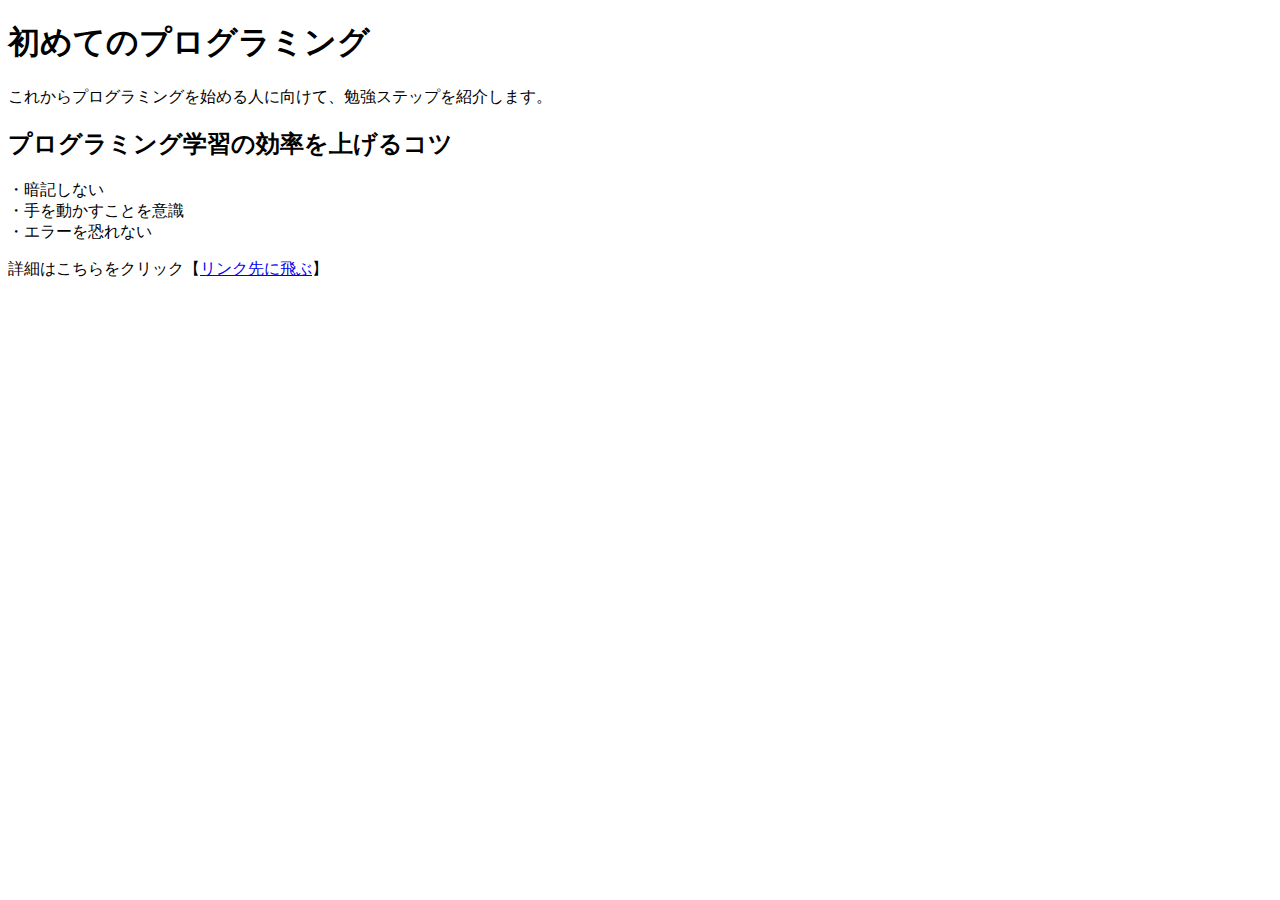
<file: HTML/index2.html>
<!DOCTYPE html>
<html lang="en">
<head>
  <meta charset="utf-8">
  <meta http-epuiv="X-UA-Compatible" content="IE=edge">
  <link rel="stylesheet" href="">
  <title></title>
</head>
<body>
  <div id="wrap">
    <h1>初めてのプログラミング</h1>
    <p>これからプログラミングを始める人に向けて、勉強ステップを紹介します。</p>
  </div>
  <div id="contents">
    <h2>プログラミング学習の効率を上げるコツ</h2>
    <p>
    ・暗記しない</br>
    ・手を動かすことを意識</br>
    ・エラーを恐れない
    </p>
    <p>詳細はこちらをクリック【<a href="https://translate.google.co.jp/?hl=ja&tab=rT&authuser=0">リンク先に飛ぶ</a>】</p>
  </div>
</body>
</html>
</file>
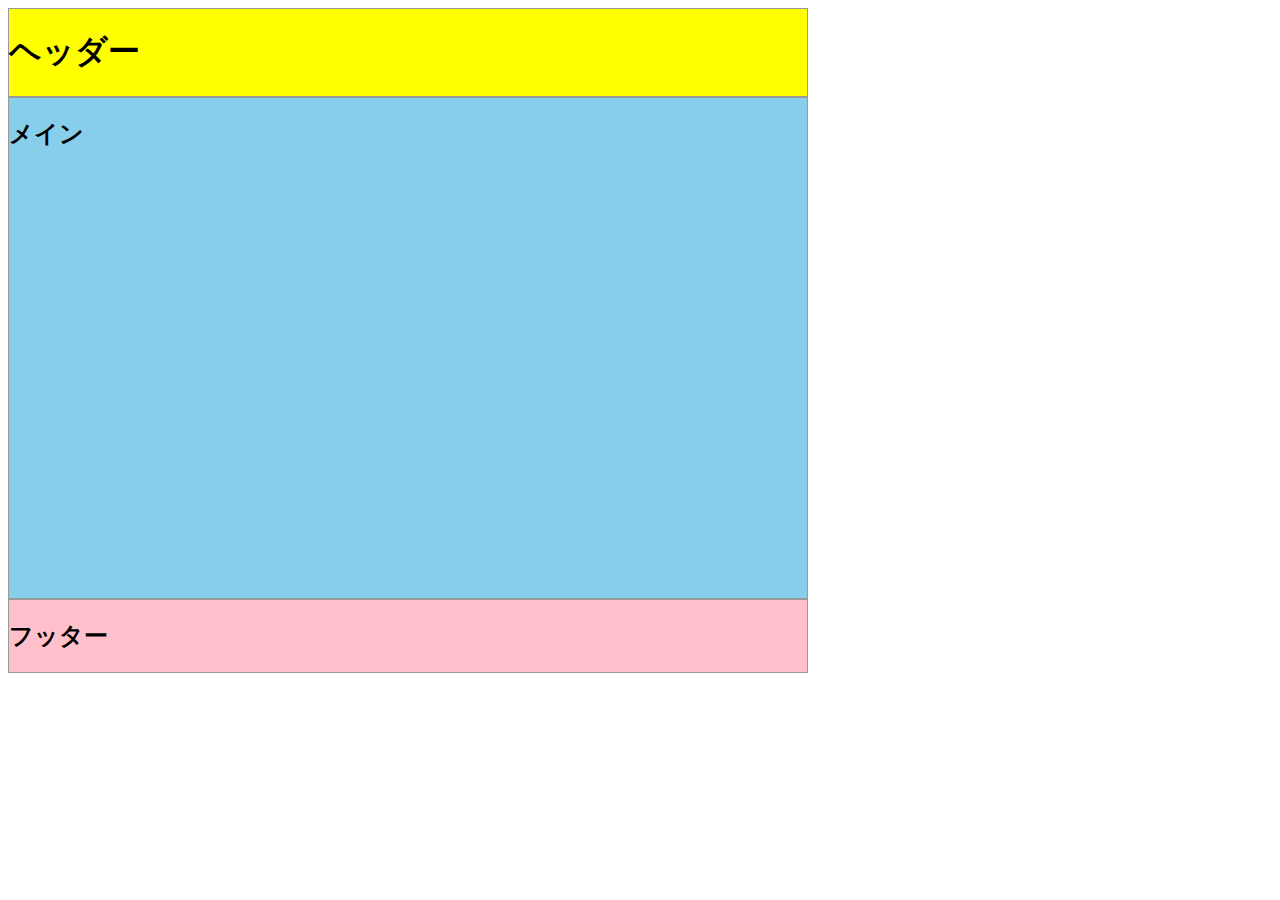
<file: HTML/index4.html>
<!DOCTYPE html>
<html lang="en">
<head>
    <meta charset="UTF-8">
    <meta http-equiv="X-UA-Compatible" content="IE=edge">
    <meta name="viewport" content="width=device-width,initial-scale=1.0,minimum-scale=1.0">
    <title>Document</title>
    <link rel="stylesheet" href="style4.css" />
    <link rel="stylesheet" href="smartStyle.css" />
</head>
<body>
    <div id="wrapper"> <!-- 共通の処理 -->
        <header class="header"> 
           <h1>ヘッダー</h1>
        </header>
        <main class="main">
            <h2>メイン</h2> 
        </main>
        <footer class="footer">
            <h2>フッター</h2> 
        </footer>
   </div>
</body>
</html>
</file>
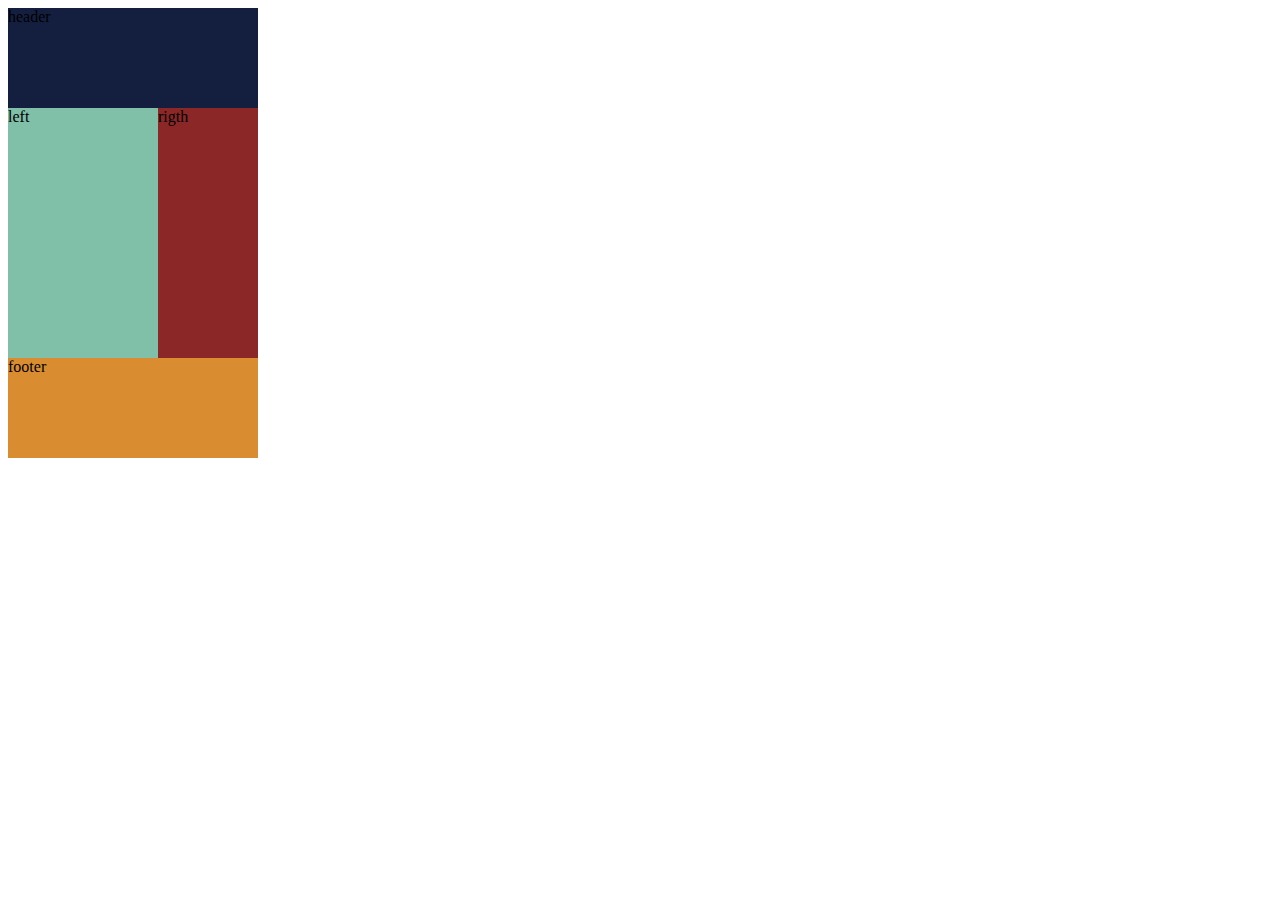
<file: JavaStudy/3-1/top1.html>
<!DOCTYPE html>
<html lang="en">
<head>
    <meta charset="UTF-8">
    <meta http-equiv="X-UA-Compatible" content="IE=edge">
    <meta name="viewport" content="width=device-width, initial-scale=1.0">
    <link rel="stylesheet" href="style1.css">
    <link rel="stylesheet" href="smartStyle1.css">
    <title>Document</title>
</head>
<body>
    <div class="header clearfix">header</div>
    <div class="left">left</div>
    <div class="right">rigth</div>
    <div class="footer">footer</div>
</body>
</html>
</file>
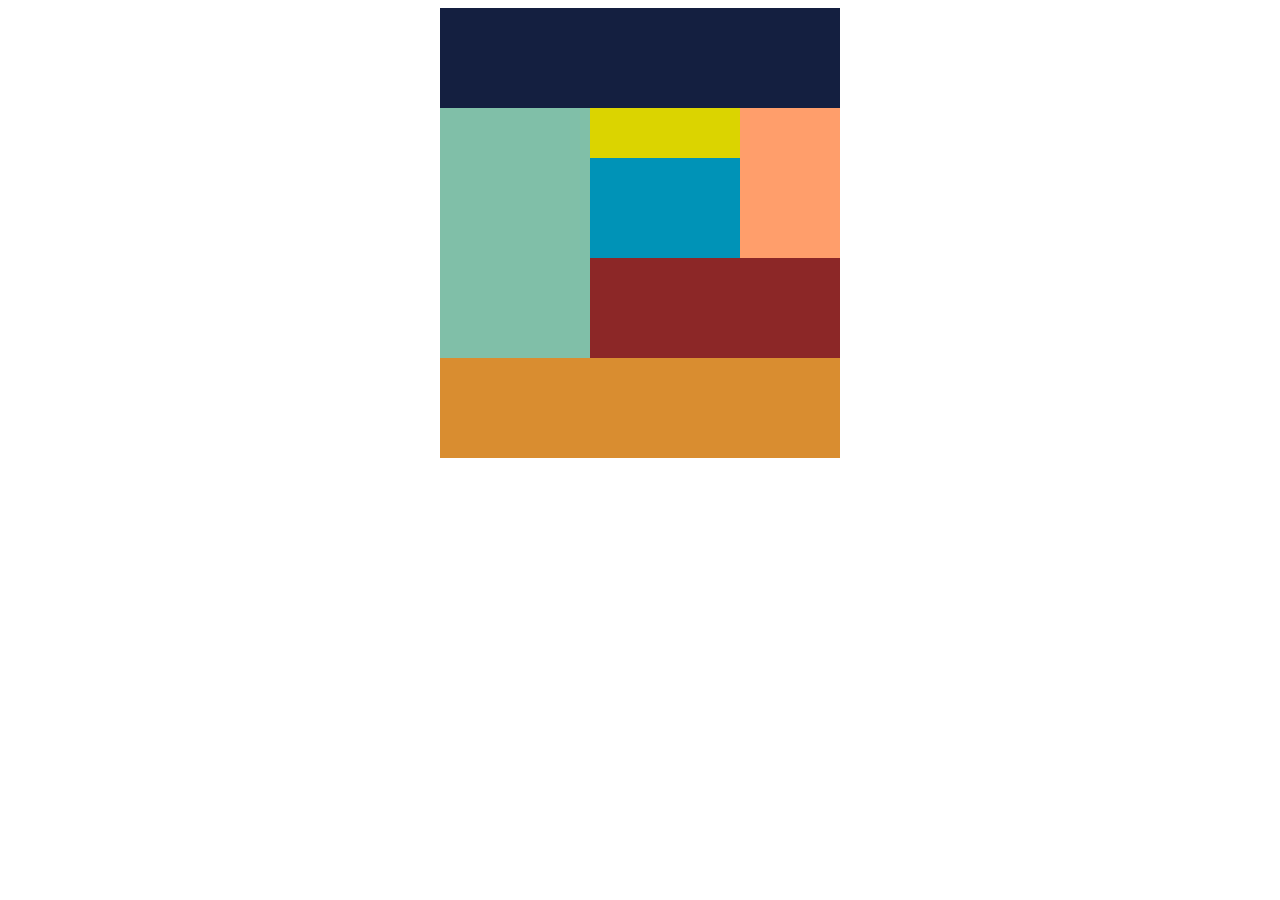
<file: JavaStudy/3-2/top2.html>
<!DOCTYPE html>
<html lang="en">
<head>
    <meta charset="UTF-8">
    <meta http-equiv="X-UA-Compatible" content="IE=edge">
    <meta name="viewport" content="width=device-width, initial-scale=1.0">
    <title>Document</title>
    <link rel="stylesheet" href="style2.css" />
    <link rel="stylesheet" href="smartStyle2.css" />
</head>
<body>
    <div class="wrapper">
        <div class="header clearfix"></div>
        <div class="main">
            <div class="left"></div>
            <div class="right">
                <div class="center">
                    <div class="center-top"></div>
                    <div class="center-low"></div>
                </div>
                <div class="center-right"></div>
                <div class="low"></div>
            </div>
        </div>
        <div class="footer"></div>
    </div>
</body>
</html>
</file>
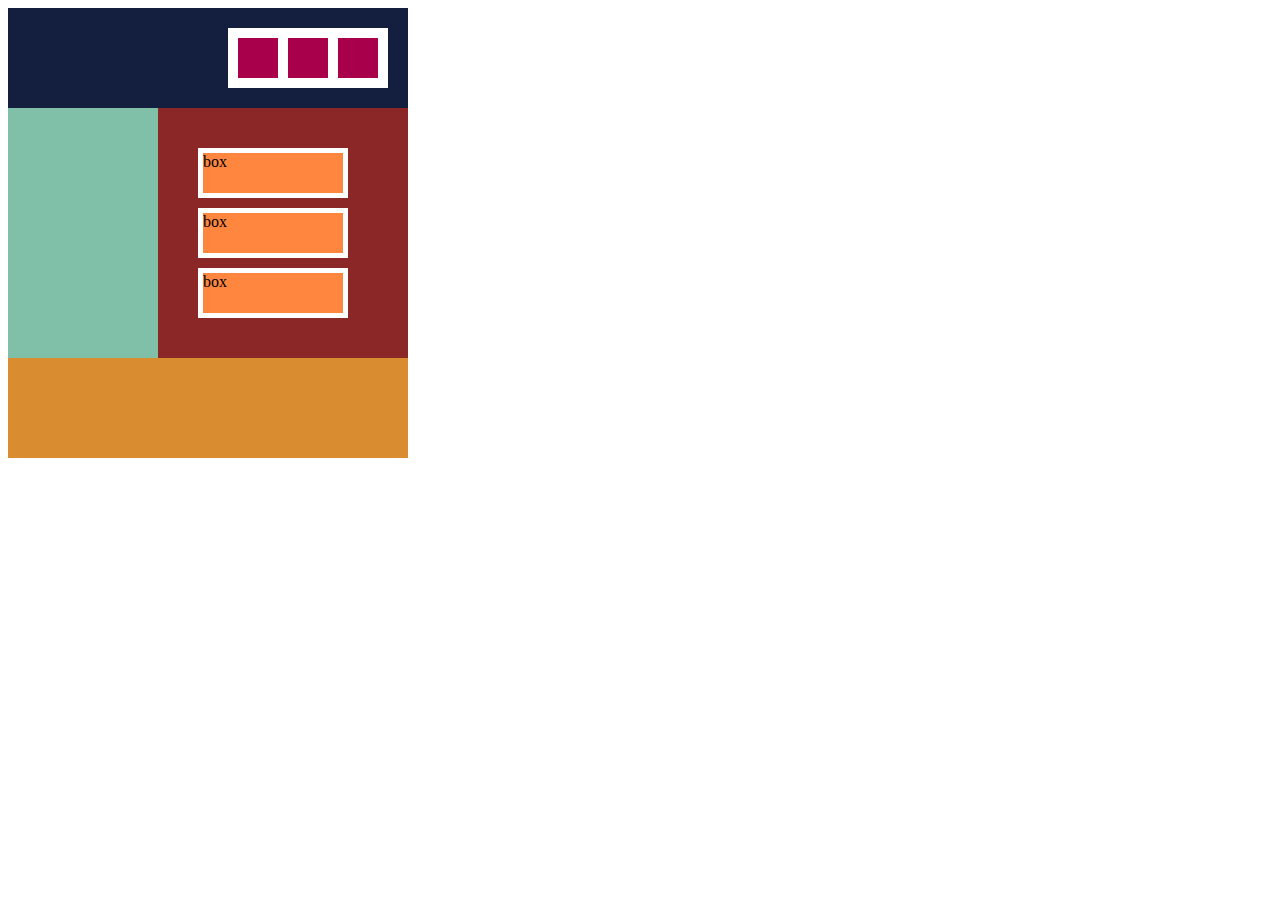
<file: JavaStudy/3-3/top3.html>
<!DOCTYPE html>
<html lang="en">
<head>
    <meta charset="UTF-8">
    <meta http-equiv="X-UA-Compatible" content="IE=edge">
    <meta name="viewport" content="width=device-width, initial-scale=1.0">
    <title>Document</title>
    <link rel="stylesheet" href="style3.css" />
    <link rel="stylesheet" href="smartStyle3.css" />
</head>
<body>
    <div class="header clearfix">
        <div class="header-main">
            <div class="header-box">
                <div class="header-Foundation clearfix">
                    <div class="box-1"></div>
                    <div class="box-2"></div>
                    <div class="box-3"></div>
                </div>
            </div>
        </div>
    </div>
    <div class="main clearfix">
        <div class="left"></div>
        <div class="right">
            <ul>
                <li>box</li>
                <li>box</li>
                <li>box</li>
            </ul>
        </div>
    </div>
    <div class="footer"></div>
    
</body>
</html>
</file>
<file: HTML/style4.css>
#wrapper { /* 共通の処理 */
    width:800px;
}

.header { 
    border: solid 1px #999;
    background-color: yellow;
}

.main {
    height:500px;
    border: solid 1px #999; 
    background-color: skyblue;
}

.footer {
    border: solid 1px #999;
    background-color: pink;
}
</file>
<file: HTML/smartStyle.css>
/*ウィンドウ幅が最大767pxまでの場合に適用(タブレット用)*/
@media screen and (max-width: 767px) {

    #wrapper {
        width: 80%;
    }

}


/*ウィンドウ幅が最大479pxまでの場合に適用(スマホ用)*/
@media screen and (max-width: 479px) {

    .header {
        height: 300px;
    }

    .footer {
        height: 200px;
    }

}
</file>
<file: JavaStudy/3-1/style1.css>
.clearfix::after {
    content: "";
    display: block;
    clear: both;
}
.header{
    height: 100px;
    width: 400px;
    background-color: #141f40;
}
.left{
    height: 250px;
    width: 150px;
    background-color:#80bfa8;
    float: left;
}
.right{
    height: 250px;
    width: 250px;
    background-color: #8c2727;
    float: left;
}

.footer{
    height: 100px;
    width: 400px;
    background-color: #d98d30;
    clear: left;
}
</file>
<file: JavaStudy/3-1/smartStyle1.css>
@media screen and (min-width: 767px) {
    .header{
        width: 250px;
    }
    .right{
        width: 100px;
    }
    .footer{
        width: 250px;
    }
}
@media screen and (max-width: 479px) {
    .header{
        width: 150px;
    }
    .right{
        width: 150px;
    }
    .footer{
        width: 150px;
    }
    #wrapper{
        clear: both;
    }
}
</file>
<file: JavaStudy/3-2/style2.css>
.wrapper{
    width: 400px;
    margin: 0 auto;
}
.clearfix::after {
    content: "";
    display: block;
    clear: both;
}
.header{
    width: 400px;
    height: 100px;
    background-color: #141f40;
}
.left{
    width: 150px;
    height: 250px;
    background-color: #80bfa8;
    float: left;
} 
.center{
    float: left;
}

.center-top{
    width: 150px;
    height: 50px;
    background-color: #dbd400;
}
.center-low{
    width: 150px;
    height: 100px;
    background-color:#0093b7;
}
.center-right{
    width: 100px;
    height: 150px;
    background-color:#ff9e6b;
    float:left;
}
.low{
    width: 250px;
    height: 100px;
    background-color:#8c2727;
    float: left;
}
.footer{
    width: 400px;
    height: 100px;
    background-color:#d98d30;
    clear: left;
}
</file>
<file: JavaStudy/3-2/smartStyle2.css>
@media screen and (max-width: 767px) {
    .header{
        width: 300px;
    }
    .left{
        width: 100px;
    }
    .center{
        width: 125px;
    }
    .center-right{
        width: 75px;
    }
    .low{
        width: 200px;
    }
    .footer{
        width: 300px;
    }

}
@media screen and (max-width: 479px) {
    .header{
        width: 150px;
        height: 100px;
    }
    .left{
        width: 150px;
        height: 100px;
    }
    .center{
        width: 150px;
        clear: both;
    }
    .center-low{
        height: 100px;
    }
    .center-right{
        width: 150px;
        height: 100px;
        clear: both;
    }
    .low{
        width: 150px;
        height: 100px;
        clear: both;
    }
    .footer{
        width: 150px;
        height: 100px;
        clear: both;
    }
}
</file>
<file: JavaStudy/3-3/style3.css>
.clearfix::after { 
    content: '';
    display: block; 
    clear: both;
}
.header-main{
    width: 400px;
    height: 100px;
    background-color: #141f40;
}
.header-box{
    float: right;
}
.header-Foundation{
    width: 160px;
    height: 60px;
    background-color: white;
    margin: 20px;
}
.box-1{
    width: 40px;
    height: 40px;
    background-color: #a9004b;
    margin: 10px;
    float: left;
}
.box-2{
    width: 40px;
    height: 40px;
    background-color: #a9004b;
    margin: 10px 0;
    float: left;
}
.box-3{
    width: 40px;
    height: 40px;
    background-color: #a9004b;
    margin: 10px;
    float: left;
}
.left{
    width: 150px;
    height: 250px;
    background-color: #80bfa8;
    float: left;
}
.right{
    width: 250px;
    height: 250px;
    background-color: #8c2727;
    float: left;
}
ul{
    list-style-type: none;
    padding: 0;
    margin-top: 40px;
    margin-left: 40px; 
}

li{
    width: 140px;
    height: 40px;
    background-color: #ff863f;
    border: solid 5px white;
    margin-top: 10px;
    margin-bottom: 10px;
}
.footer{
    width: 400px;
    height: 100px;
    background-color: #d98d30;
}
</file>
<file: JavaStudy/3-3/smartStyle3.css>
@media screen and (max-width: 479px) {
    .header-main{
        width: 200px;
        height: 200px;
        clear: both;
    }
    .header-Foundation{
        width: 60px;
        height: 160px;
        margin: 20px 70px;
    }
    .box-2{
        margin: 0 10px;
    }
    .left{
        width: 200px;
        height: 100px;
    }
    .right{
        width: 200px;
        height: 210px;
        clear: both;
    }
    ul{
        margin: 20px 30px;
    }
    .footer{
        width: 200px;
    }
}
</file>
